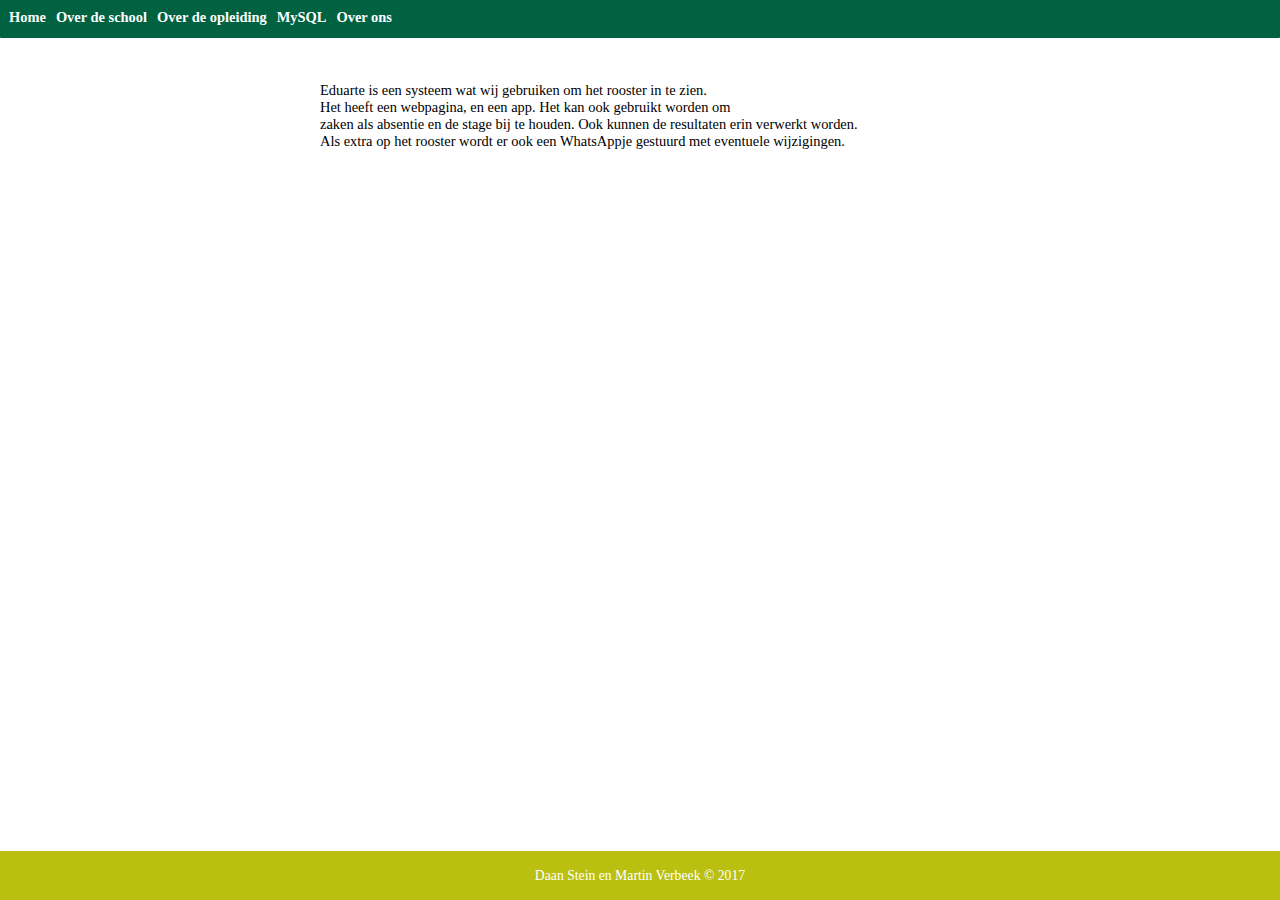
<file: eduarte.html>
<!DOCTYPE html>
<head>
<link href="style.css" rel="stylesheet">
<title>Home</title>
<link rel="icon" href="resources/icon.ico">
</head>
<body>
  <nav>
    <ul id="menu">
        <li><a href="index.html">Home</a>
        <li><a href="#">Over de school</a>
    <ul>
        <li><a href="natschool.html">Natschool</a></li>
        <li><a href="eduarte.html">EduArte</a></li>
        <li><a href="schoolgids.html">Schoolgids</a></li>
        <li><a href="examinering.html">Examinering</a></li>
        <li><a href="slb.html">SLB</a></li>
        <li><a href="studentstatuut.html">Studentstatuut</a></li>
        <li><a href="klachtenprocedure.html">Klachtenprocedure</a></li>
        <li><a href="software.html">Software</a>
    </ul>
        <li><a href="#">Over de opleiding</a></li>
    <ul id='menu'>
        <li><a href="opleiding.html">Opleiding</a></li>
        <li><a href="keuzedelen.html">Keuzedelen</a></li>
        <li><a href="de vakken.html">De vakken</a></li>
    </ul>
        <li><a href="mysql.html">MySQL</a></li>
        <li><a href="#">Over ons</a>
    <ul>
        <li><a href="daan stein.html">Daan Stein</a>
        <li><a href="martin verbeek.html">Martin Verbeek</a>
    </ul>
  </nav>
  <main id=mainid>
    <p>
      Eduarte is een systeem wat wij gebruiken om het rooster in te zien.<br>
      Het heeft een webpagina, en een app. Het kan ook gebruikt worden om<br>
      zaken als absentie en de stage bij te houden. Ook kunnen de resultaten erin verwerkt worden.<br>
      Als extra op het rooster wordt er ook een WhatsAppje gestuurd met eventuele wijzigingen.<br>
    <p>
<footer id="footerbar">
          <class="copyright">
                Daan Stein en Martin Verbeek © 2017
          </class>
</footer>
</body>
</html>
</file>
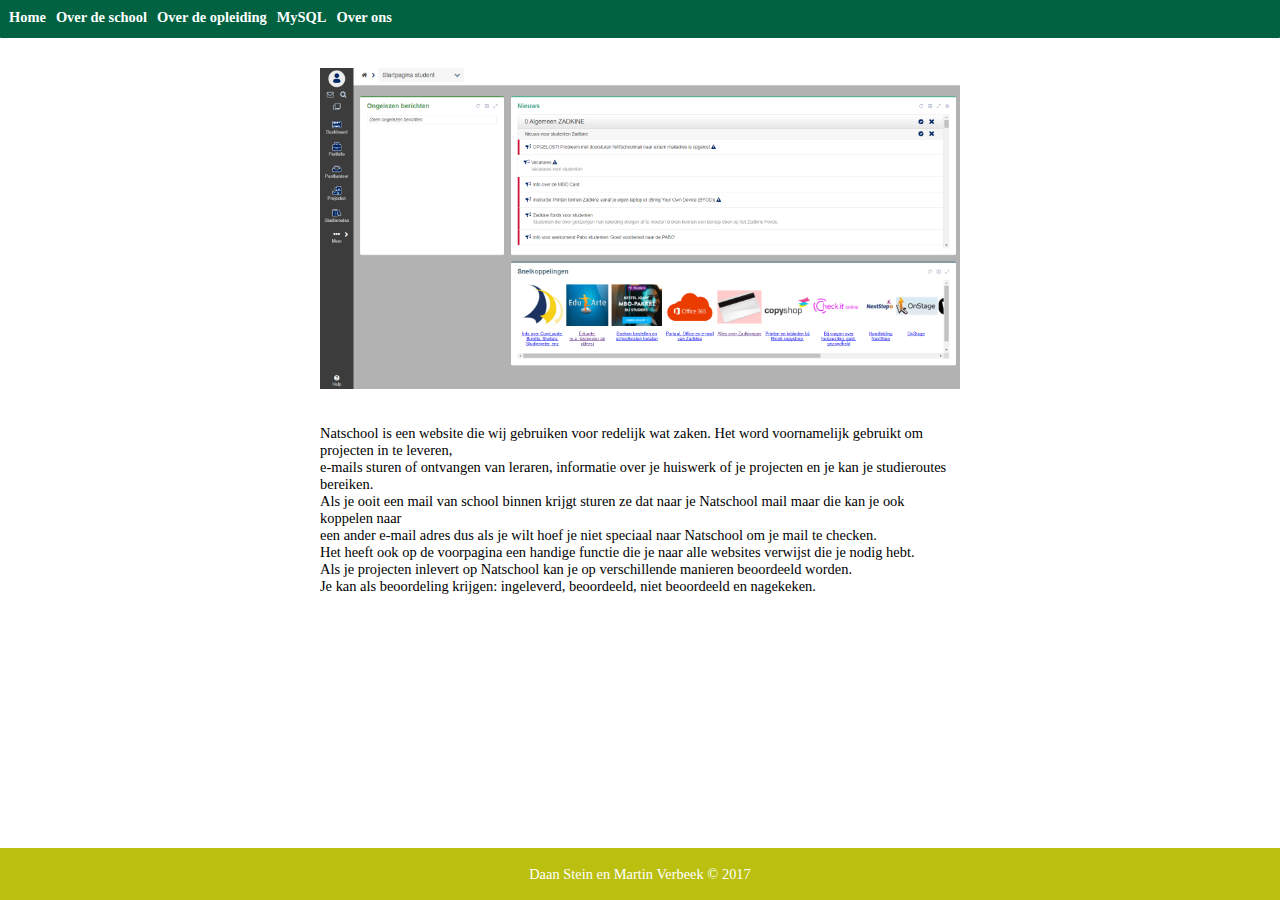
<file: natschool.html>
<!DOCTYPE html>
<head>
<link href="style.css" rel="stylesheet">
<title>Home</title>
<link rel="icon" href="resources/icon.ico">
</head>
<body>
  <nav>
    <ul id="menu">
        <li><a href="index.html">Home</a>
        <li><a href="#">Over de school</a>
    <ul>
        <li><a href="natschool.html">Natschool</a></li>
        <li><a href="eduarte.html">EduArte</a></li>
        <li><a href="schoolgids.html">Schoolgids</a></li>
        <li><a href="examinering.html">Examinering</a></li>
        <li><a href="slb.html">SLB</a></li>
        <li><a href="studentstatuut.html">Studentstatuut</a></li>
        <li><a href="klachtenprocedure.html">Klachtenprocedure</a></li>
        <li><a href="software.html">Software</a>
    </ul>
        <li><a href="#">Over de opleiding</a></li>
    <ul id='menu'>
        <li><a href="opleiding.html">Opleiding</a></li>
        <li><a href="keuzedelen.html">Keuzedelen</a></li>
        <li><a href="de vakken.html">De vakken</a></li>
    </ul>
        <li><a href="mysql.html">MySQL</a></li>
        <li><a href="#">Over ons</a>
    <ul>
        <li><a href="daan stein.html">Daan Stein</a>
        <li><a href="martin verbeek.html">Martin Verbeek</a>
    </ul>
  </nav>
    <main id=mainid>
      <img id=natimg src='resources/Natschool.png'>
      <p id=txt>
         <br>Natschool is een website die wij gebruiken voor redelijk wat zaken. Het word voornamelijk gebruikt om projecten in te leveren,
         <br>e-mails sturen of ontvangen van leraren, informatie over je huiswerk of je projecten en je kan je studieroutes bereiken.
         <br>Als je ooit een mail van school binnen krijgt sturen ze dat naar je Natschool mail maar die kan je ook koppelen naar
         <br>een ander e-mail adres dus als je wilt hoef je niet speciaal naar Natschool om je mail te checken.
         <br>Het heeft ook op de voorpagina een handige functie die je naar alle websites verwijst die je nodig hebt.
         <br>Als je projecten inlevert op Natschool kan je op verschillende manieren beoordeeld worden.
         <br>Je kan als beoordeling krijgen: ingeleverd, beoordeeld, niet beoordeeld en nagekeken.
      <p>
    </main>
<footer id="footerbar">
          <class="copyright">
                Daan Stein en Martin Verbeek © 2017
          </class>
</footer>
</body>
</html>
</file>
<file: style.css>
body {
	margin: 0;
	font-family: Tahoma;
	font-size: 0.95em;
}

#menu, #menu ul
{
	list-style: none;
	border: 2px solid #000;
	background-color: #006241;
	padding: 2px 2px 32px 2px;
	margin: 0;
  border-bottom-left-radius: 1px;
	border-bottom-right-radius: 1px;
  border-color: #006241;
}

#menu li
{
	float: left;
	margin-right: auto;
	border: 0px solid #006241;
	position: relative;
	border-color: #006241;

}

#menu ul
{
	position: absolute;
	top: 28px;
	left: -1px;
	width: 200px;
	padding: 0;
	display: none;
}

#menu ul li
{
	float: none;
	margin: 0;
	padding: 0;
	line-height: 15px;
}
#menu a:link, #menu a:visited
{
	display: block;
	height: auto;
	font-family: Tahoma;
	font-size: 0.95em;
	font-weight: bold;
	text-align: left;
	text-decoration: none;
	color: white;
	padding: 5px;
	border-radius: 2px;
}
#menu li:hover
{
	background-color: #babf10;
	border: 0px solid #babf10;
  border-radius: 1px
}
#menu li:hover ul
{
	display: block;
  border-radius: 6px;

}
 #article {
	 text-align: center;
	 padding: 18%;
}

html {
  background-color: white;
}
footer {
  display: block;
	padding: 1rem;
	position: absolute;
	right: 0;
  bottom: 0;
  left: 0;
	text-align: center;
	color: white;
}

#footerbar{
    margin-top: 80px;
    padding: 1.2em 0;
    background: #babf10;
    margin-right: -33px;
    font-size: 0.95em;
		max-width: 100%;
		font-family: Tahoma;
}

.copyright{
    text-align: center;
    color: white;
}
#mainid {

padding-left: 25%;
padding-right: 25%;
padding-top: 30px;
margin: 0;
font-family: Tahoma;
font-size: 0.95em;
}

#natimg {
	height: 100%;
	width: 100%;

}
</file>
